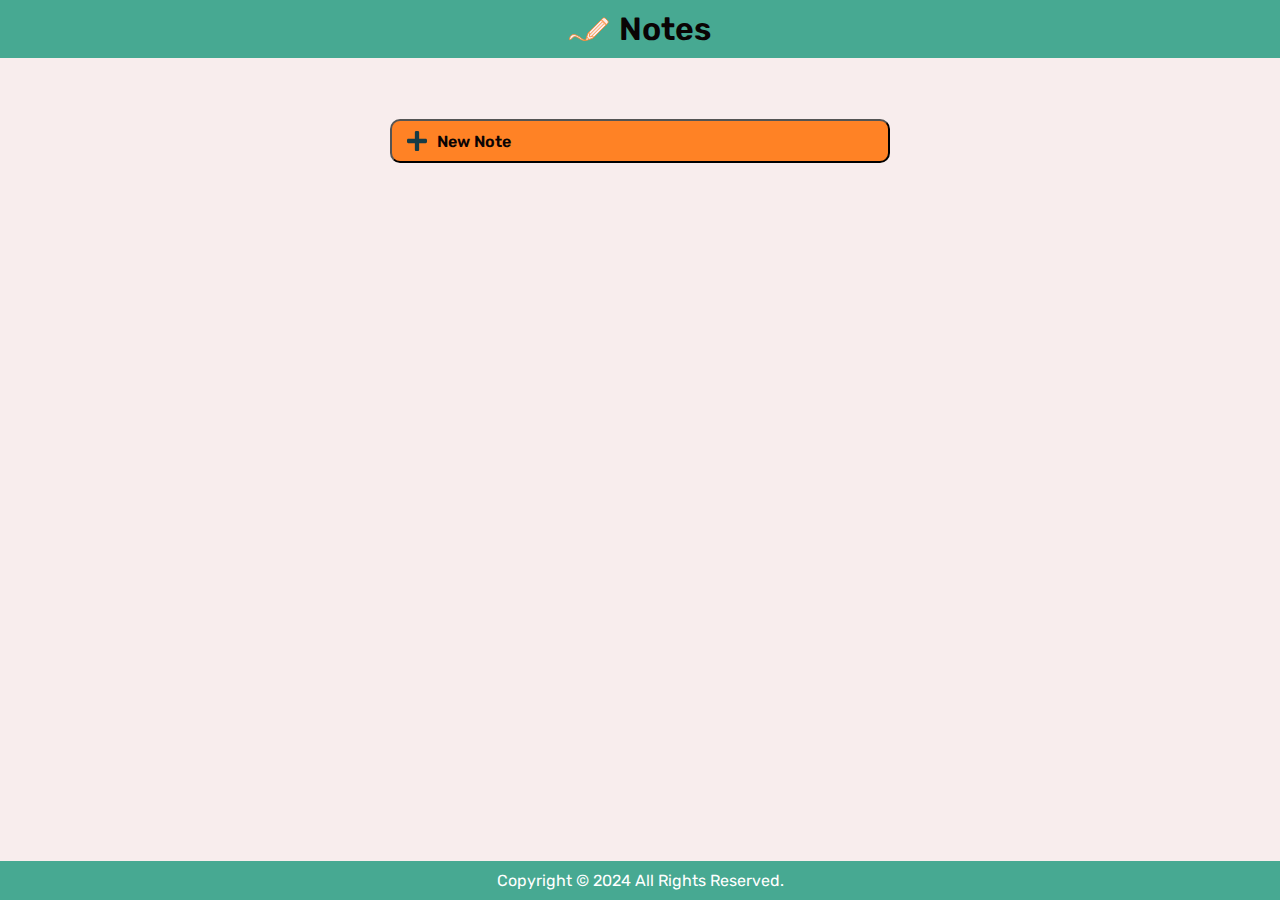
<file: index.html>
<!DOCTYPE html>
<html>
<head>
    <meta name="viewport" content="width=device-width, initial-scale=1.0">
    <title>Web Note</title>
    <link rel="icon" type="image/svg" href="image/pencil_2.svg">
    <link rel="stylesheet" href="style.css">
</head>

<top>
    <div class="top">
        <h1><img src="image/pencil_2.svg">Notes</h1>
    </div>
</top>

<body>
    <div class="container">
        <button class="create">
            <img src="image/plus.svg">
            <p id="butText">New Note</p>
        </button>
        <div class="notes-container"></div>
    </div>

    <footer>
        <p>Copyright © 2024 All Rights Reserved.</p>
    </footer>

    <script src="script.js"></script>
</body>
</html>
</file>
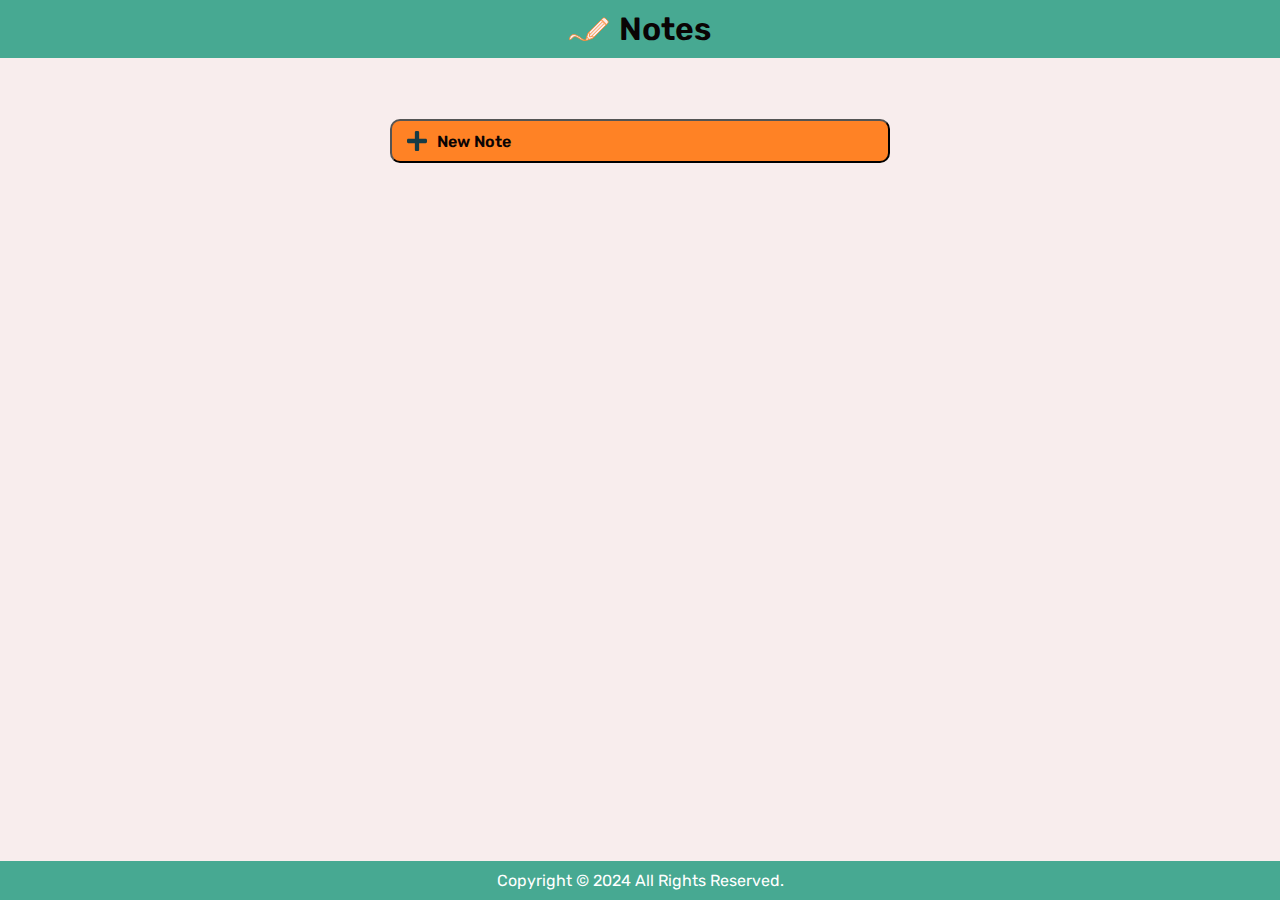
<file: web_note.html>
<!DOCTYPE html>
<html>
<head>
    <meta name="viewport" content="width=device-width, initial-scale=1.0">
    <title>Web Note</title>
    <link rel="stylesheet" href="style.css">
</head>

<top>
    <div class="top">
        <h1><img src="image/pencil_2.svg">Notes</h1>
    </div>
</top>

<body>
    <div class="container">
        <button class="create">
            <img src="image/plus.svg">
            <p id="butText">New Note</p>
        </button>
        <div class="notes-container"></div>
    </div>

    <footer>
        <p>Copyright © 2024 All Rights Reserved.</p>
    </footer>

    <script src="script.js"></script>
</body>
</html>
</file>
<file: style.css>
@import url('https://fonts.googleapis.com/css2?family=Bricolage+Grotesque:opsz,wght@12..96,200..800&family=Rubik:ital,wght@0,300..900;1,300..900&display=swap');

*{
    margin: 0;
    padding: 0;
    font-family: "Rubik", sans-serif;
    box-sizing: border-box;
}

html, body{
    height: 100%;
}

body {
    background: #F8EDED;
    min-height: 100vh;
    display: flex;
    flex-direction: column;
    justify-content: space-between;
    overflow-x: hidden;
}

.top{
    background: #47A992;
    color: #0a0404;
    text-align: center;
    padding: 10px;
}

.top h1{
    display: inline-flex;
    font-size: 32px;
    font-weight: 600;
    align-items: center;
    justify-content: center;
}

.top h1 img{
    width: 50px;
    padding-right: 10px;
}

.container{
    width: 100%;
    flex-grow: 1;
    padding: 4% 10%;
}

.container button{
    width: 100%;
    max-width: 500px;
    display: flex;
    align-items: center;
    background-color: #FF8225;
    border-radius: 10px;
    padding: 10px 15px;
    margin: 10px auto 20px auto;
    cursor: pointer;
}

#butText{
    color:#0a0404;
    font-size: 16px;
    font-weight: 600;
    margin-left: 10px;
}

.container button img{
    width: 20px;
}

.delete-area{
    position: relative;
    max-width: 100%;
    height: 40px;
    background: #FF8225;
    padding-top: 5px;
    border-top-left-radius: 10px;
    border-top-right-radius: 10px;
}

.delete-area p{
    display: inline-block;
    font-size: 18px;
    font-weight: 600;
    color: #0a0404;
    width: calc(100% - 40px);
    margin: 0;
    padding-left: 3%;
    padding-top: 5px;
    
}

.delete-area img {
    width: 24px;
    position: absolute;
    top: 50%;
    right: 10px;
    transform: translateY(-50%);
    cursor: pointer;
}

.overlay {
    position: fixed;
    width: 100%;
    height: 100%;
    background: rgba(0, 0, 0, 0.5);
    z-index: 999;
}

.confirm {
    background: #47A992;
    position: fixed;
    top: 40%;
    left: 50%;
    transform: translateX(-50%);
    padding: 20px;
    border-radius: 10px;
    display: flex;
    flex-direction: column;
    align-items: center;
    border: solid;
    z-index: 1000;
}

.yesButton {
    width: 50px;
    border-radius: 5px;
    padding: 5px;
    background: #FF8225;
    margin: 5px;
}

.noButton {
    width: 50px;
    border-radius: 5px;
    padding: 5px;
    background: #ed8e8e;
    margin: 5px;
}

.input-box{
    position: relative;
    width: 100%;
    max-width: 100%;
    min-height: 150px;
    background: #ed8e8e;
    margin-top: 5px;
    margin-bottom: 10px;
    padding: 10px;
    border-bottom-left-radius: 10px;
    border-bottom-right-radius: 10px;
}

.input-box p{
    font-weight: 575;
    color: #0a0404;
    padding-left: 2%;
    padding-top: 2px;
    padding-right: 2%;
}

footer {
    background-color: #47A992;
    color: white;
    text-align: center;
    padding: 10px 0;
    margin-top: 20px;
}
</file>
